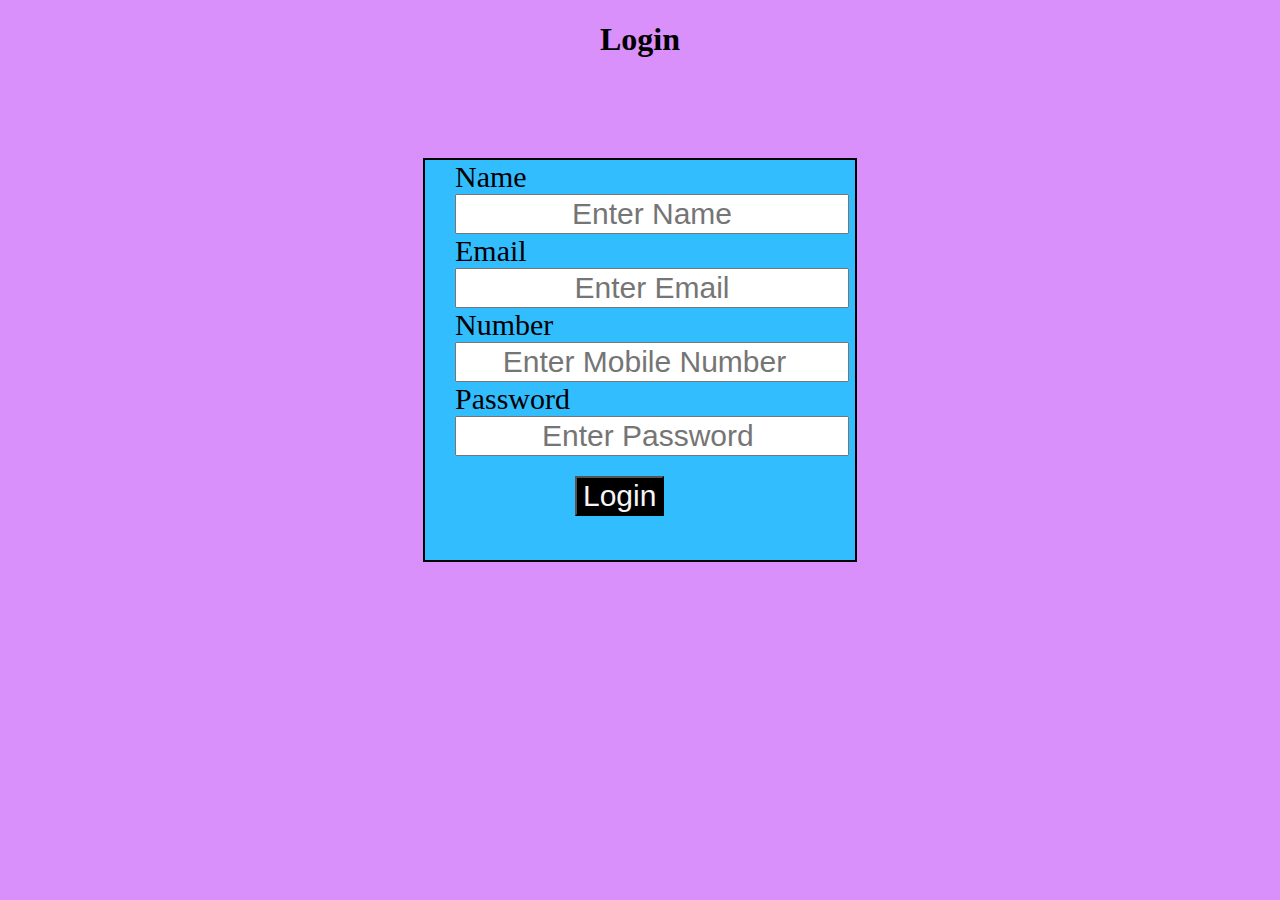
<file: Desktop/gitlgn/index.html>
<!DOCTYPE html>
<html lang="en">
<head>
    <meta charset="UTF-8">
    <meta http-equiv="X-UA-Compatible" content="IE=edge">
    <meta name="viewport" content="width=device-width, initial-scale=1.0">
    <title>LoginPage</title>
    <style>
        body{
            background-color: rgb(217, 144, 251);
        }
        #box{
            background-color: rgb(50,189,254);
            border: 2px solid black;
            margin: auto;
            width: 400px;
            height: 400px;
            margin-top: 100px;
            font-size: 30px;
            padding-left: 30px;
        }
        input{
            font-size: 30px;
            color: black;
            text-align: center;
        }
        button{
            background-color: black;
            color: whitesmoke;
            font-size: 30px;
            margin-left: 120px;
            margin-top: 20px;
        }
        #h1{
          
           text-align: center;
        }
    </style>
</head>
<body>
    <h1 id="h1"> Login</h1>
    <div id="box">
        <label for="">Name</label>
        <input type="text" placeholder="Enter Name" id="name">
        <label for="">Email</label>
        <input type="email" placeholder="Enter Email" id="email">
        <label for="">Number</label>
        <input type="number" name="" id="mobile" placeholder="Enter Mobile Number">
        <label for="">Password</label>
        <input type="password" placeholder="Enter Password " id="password">
        <button onclick="login()">Login</button>
    </div> 
</body>
</html>
<script>
    var userarr = JSON.parse(localStorage.getItem("user")) || [];
    function login(){
        let name = document.getElementById("name").value;
        let email = document.getElementById("email").value;
        let mob = document.getElementById("mobile").value;
        let pass = document.getElementById("password").value;
        var userCredential = {
            Name:name,
            Email:email,
            Mob:mob,
            Pass:pass,
        }
        userarr.push(userCredential);
        localStorage.setItem("user",JSON.stringify(userarr));
        window.location.href = "mens.html";
        //please connect login.html
        // same local storage data used in login page
    }
</script>
</file>
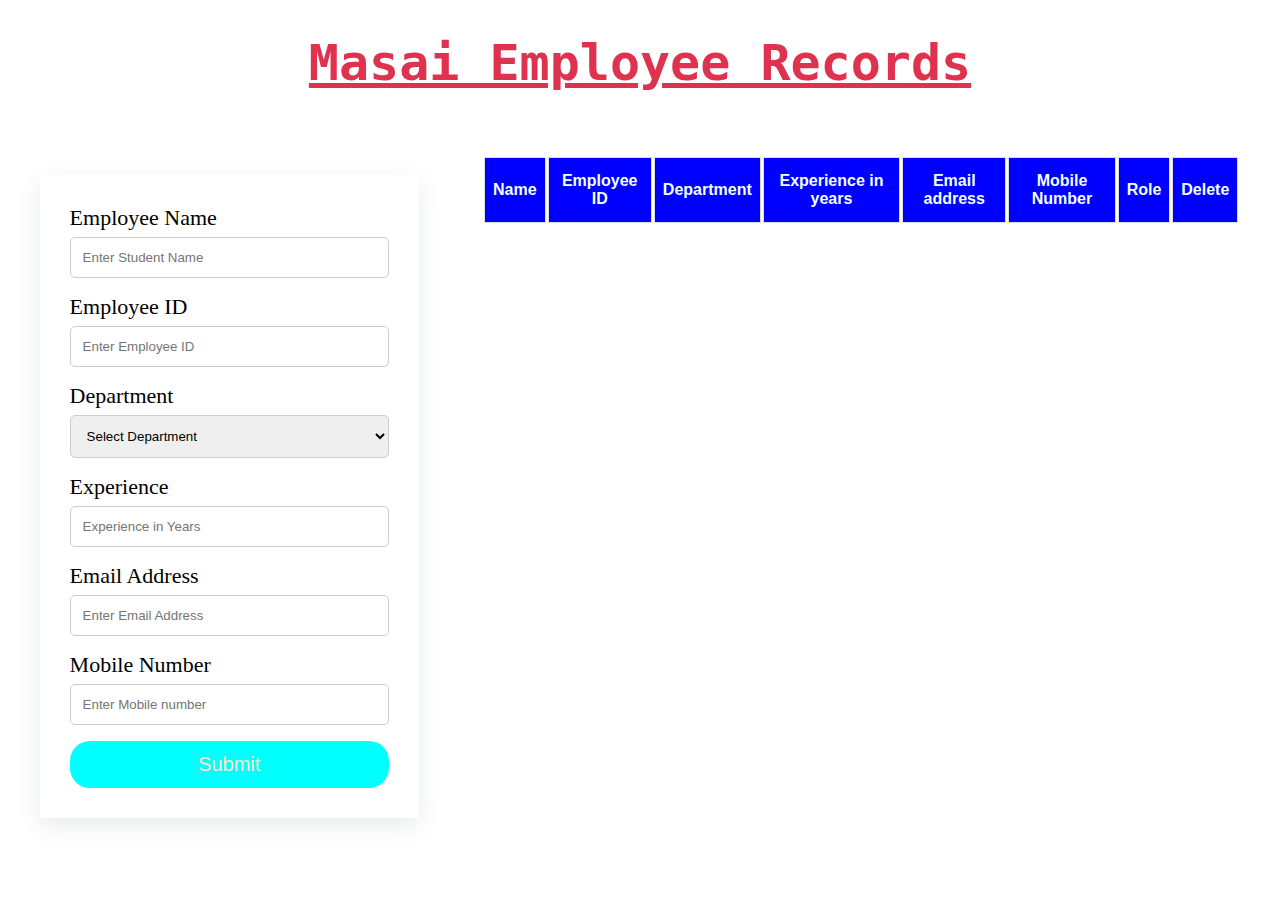
<file: Desktop/Sprint evaluation/index.html>
<!DOCTYPE html>
<html lang="en">
  <head>
    <meta charset="UTF-8" />
    <meta http-equiv="X-UA-Compatible" content="IE=edge" />
    <meta name="viewport" content="width=device-width, initial-scale=1.0" />
    <title>U2C3</title>
    <link rel="stylesheet" href="index.css" />
  </head>
  <body>
    <!-- Dont make any changes here -->
    <h1>Masai Employee Records</h1>

    <div>
      <!-- ***** We are using form here  ****  -->
      <form>
        <label for="">Employee Name</label><br />
        <input id="name" type="text" placeholder="Enter Student Name" /><br />
        <label for="">Employee ID</label><br />
        <input
          id="employeeID"
          type="number"
          placeholder="Enter Employee ID"
        /><br />
        <label for="">Department </label><br />
        <select id="department">
          <option value="">Select Department</option>
          <option value="Frontend">Frontend</option>
          <option value="Backend">Backend</option>
          <option value="Operations">Operations</option>
          <option value="HR">HR</option>
          <option value="IA">IA</option></select
        ><br />
        <label for="">Experience </label><br />
        <input id="exp" type="number" placeholder="Experience in Years" /><br />
        <label for="">Email Address </label><br />
        <input type="text" id="email" placeholder="Enter Email Address" /><br />
        <label for="">Mobile Number </label><br />
        <input id="mbl" type="number" placeholder="Enter Mobile number" /><br />
        <input type="submit" />
      </form>
      <table>
        <!-- Dont change order of columns -->
        <thead>
          <tr>
            <th>Name</th>
            <th>Employee ID</th>
            <th>Department</th>
            <th>Experience in years</th>
            <th>Email address</th>
            <th>Mobile Number</th>
            <th>Role</th>
            <th>Delete</th>
          </tr>
        </thead>
        <tbody>
          <!-- Append your output here -->
        </tbody>
      </table>
    </div>
  </body>
</html>

<script src="record.js"></script>
</file>
<file: Desktop/Sprint evaluation/index.css>
/* Fill CSS here */
* {
    box-sizing: border-box;
} 
h1 {
    text-align: center;
    font-size: 50px;
    font-family: monospace;
    text-decoration: underline;
    color:rgb(223, 50, 79)
    

}


div{
    display: flex;
    justify-content: space-around;
}

form {
    margin: 0 auto;
    margin-top: 50px;
    width:30%;
    box-shadow: rgba(149,157,165,0.2) 0px 8px 22px;
    padding: 30px;
}

label {
    font-size: 22px;
}

table {
    font-family: Arial, Helvetica, sans-serif;
    width:60%;
    margin: auto;
    margin-top: 30px;
    text-align: center;
    border-color: beige;
}

table td, table th {
    border: 1px solid #ddd;
    padding:8px;
    text-align: center;
}

table tr:nth-child(even) {
    background-color: blanchedalmond;
}

table tr:hover {

    background-color: aquamarine;
}

table th {
    padding-top: 14px;
    padding-bottom: 14px;
    text-align: left;
    background-color: blue;
    color:azure;
    text-align: center;
}

input[type="text"],
input[type="number"],
select, textarea {
    width:100%;
    padding: 12px;
    border: 1px solid #cdcdcd;
    margin-top: 6px;
    margin-bottom: 16px;
    resize:vertical;
    border-radius: 5px;
    box-sizing: border-box;
}

input[type= "submit"] {
    background-color: aqua;
    color: bisque;
    padding: 12px 20px;
    border-radius: 20px;
    border:none;
    font-size:20px;
    cursor:pointer;
    width:100%;
}

input[type="submit"]:hover {
    background-color: aqua;
}
</file>
